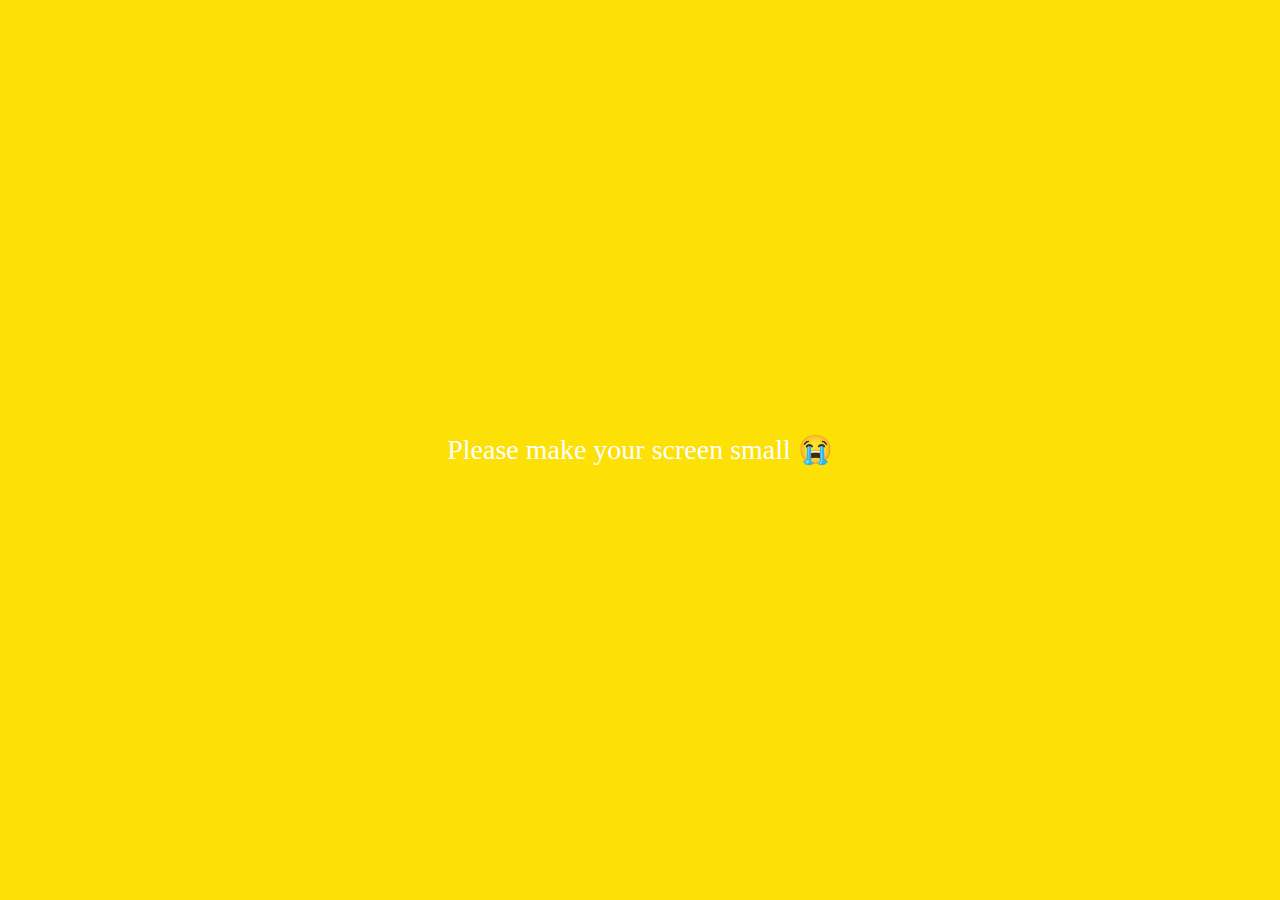
<file: index.html>
<!DOCTYPE html>
<html lang="en">
  <head>
    <meta charset="UTF-8" />
    <meta name="viewport" content="width=device-width, initial-scale=1.0" />
    <meta http-equiv="X-UA-Compatible" content="ie=edge" />
    <link
      rel="stylesheet"
      href="https://use.fontawesome.com/releases/v5.7.2/css/all.css"
      integrity="sha384-fnmOCqbTlWIlj8LyTjo7mOUStjsKC4pOpQbqyi7RrhN7udi9RwhKkMHpvLbHG9Sr"
      crossorigin="anonymous"
      \
    />
    <link rel="stylesheet" href="css/styles.css" />
    <title>Chats | Kakao Clone</title>
  </head>
  <body>
    <div class="status-bar">
      <div class="status-bar__column">
        <span class="status-bar__clock">13:54</span>
      </div>
      <div class="status-bar__column">
        <i class="fas fa-clock"></i>
        <i class="fas fa-volume-mute"></i>
        <i class="fas fa-wifi"></i>
        <span class="status-bar__battery-level">100%</span>
        <i class="fas fa-battery-full"></i>
      </div>
    </div>
    <header class="header">
      <div class="header__header-column">
        <h1 class="header__title">Chats</h1>
      </div>
      <div class="header__header-column">
        <span class="header__icon">
          <i class="fas fa-search"></i>
        </span>
        <span class="header__icon">
          <i class="far fa-comment"></i>
        </span>
        <span class="header__icon">
          <i class="fas fa-cog"></i>
        </span>
      </div>
    </header>
    <main class="chats">
      <ul class="chats__list">
        <li class="chats__chat chat">
          <a href="chat.html">
            <div class="chats__chat friend friend--lg">
              <div class="friend__column">
                <img src="images/avatar.JPG" class="m-avatar friend__avatar " />
                <div class="friend__content">
                  <span class="friend__name">
                    Lynn
                  </span>
                  <span class="friend__bottom-text">
                    Going home!
                  </span>
                </div>
              </div>
              <div class="friend__column">
                <span class="chat__timestamp">
                  March 8
                </span>
              </div>
            </div>
          </a>
        </li>
      </ul>
    </main>
    <nav class="nav">
      <ul class="nav__list">
        <li class="nav__list-item">
          <a href="friends.html" class="nav__list-link">
            <i class="far fa-user"></i>
          </a>
        </li>
        <li class="nav__list-item">
          <a href="index.html" class="nav__list-link">
            <div class="nav__badge">8</div>
            <i class="fas fa-comment"></i>
          </a>
        </li>
        <li class="nav__list-item">
          <a href="find.html" class="nav__list-link">
            <i class="fas fa-search"></i>
          </a>
        </li>
        <li class="nav__list-item">
          <a href="more.html" class="nav__list-link">
            <i class="fas fa-ellipsis-h"></i>
          </a>
        </li>
      </ul>
    </nav>
    <div class="bigScreen">
      <span class="bigScreen__text">Please make your screen small 😭</span>
    </div>
  </body>
</html>
</file>
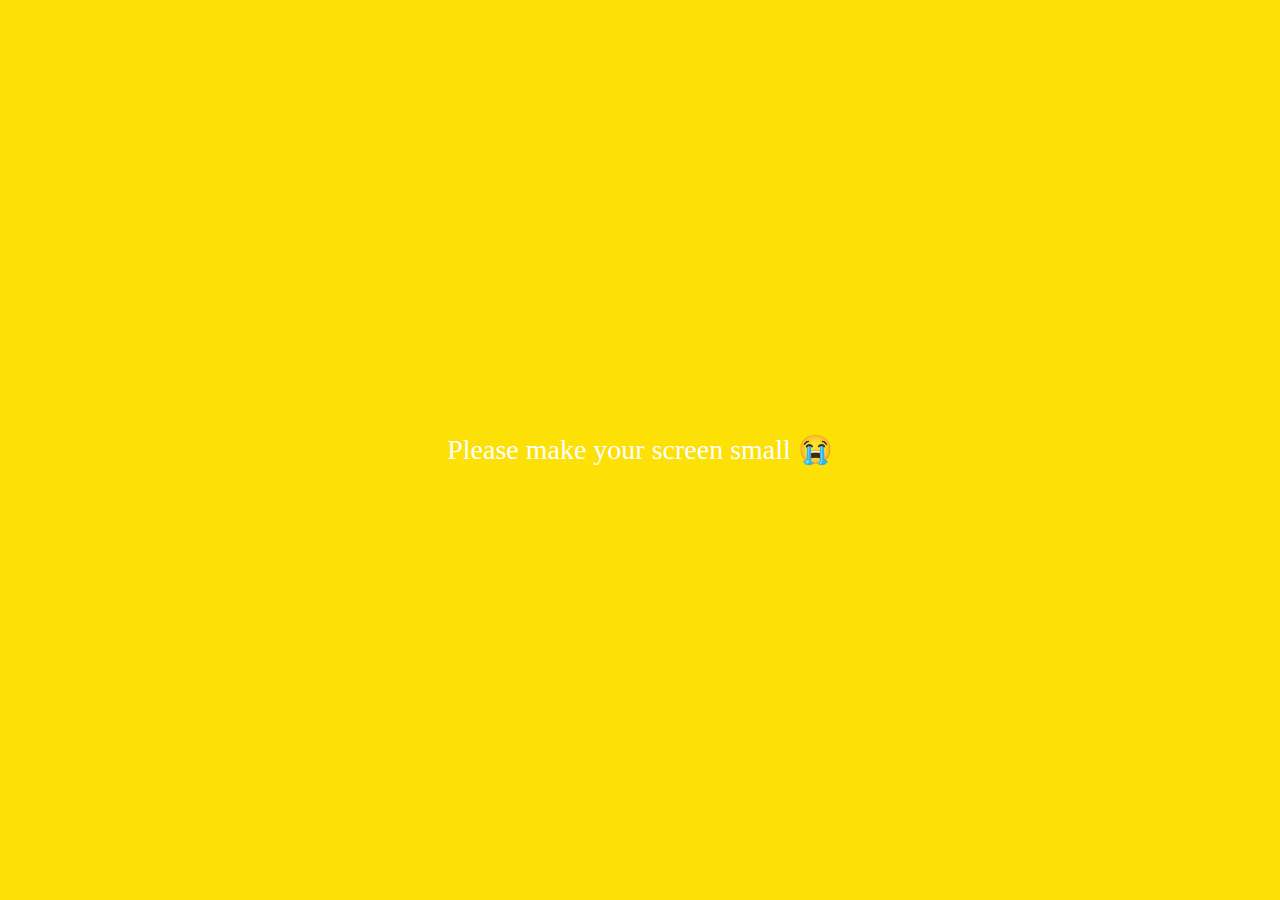
<file: find.html>
<!DOCTYPE html>
<html lang="en">
  <head>
    <meta charset="UTF-8" />
    <meta name="viewport" content="width=device-width, initial-scale=1.0" />
    <meta http-equiv="X-UA-Compatible" content="ie=edge" />
    <link
      rel="stylesheet"
      href="https://use.fontawesome.com/releases/v5.7.2/css/all.css"
      integrity="sha384-fnmOCqbTlWIlj8LyTjo7mOUStjsKC4pOpQbqyi7RrhN7udi9RwhKkMHpvLbHG9Sr"
      crossorigin="anonymous"
      \
    />
    <link rel="stylesheet" href="css/styles.css" />
    <title>Find | Kakao Clone</title>
  </head>
  <body>
    <div class="status-bar">
      <div class="status-bar__column">
        <span class="status-bar__clock">13:54</span>
      </div>
      <div class="status-bar__column">
        <i class="fas fa-clock"></i>
        <i class="fas fa-volume-mute"></i>
        <i class="fas fa-wifi"></i>
        <span class="status-bar__battery-level">100%</span>
        <i class="fas fa-battery-full"></i>
      </div>
    </div>
    <header class="header">
      <div class="header__header-column">
        <h1 class="header__title">Find</h1>
      </div>
      <div class="header__header-column">
        <span class="header__icon">
          <i class="fas fa-search"></i>
        </span>
        <span class="header__icon">
          <i class="fas fa-cog"></i>
        </span>
      </div>
    </header>
    <main class="find">
      <header class="find__header">
        <ul class="find__header-list">
          <li class="find__header-btn header-btn">
            <span class="header__btn-icon">
              <i class="fas fa-qrcode fa-2x"></i>
            </span>
            <span class="header__btn-title">
              QR Code
            </span>
          </li>
          <li class="find-header-btn header-btn">
            <span class="header__btn-icon">
              <i class="fas fa-user-plus fa-2x"></i>
            </span>
            <span class="header__btn-title">
              Add by Contacts
            </span>
          </li>
          <li class="find-header-btn header-btn">
            <span class="header__btn-icon">
              <i class="fas fa-passport fa-2x"></i>
            </span>
            <span class="header__btn-title">
              Add by ID
            </span>
          </li>
          <li class="find-header-btn header-btn">
            <span class="header__btn-icon">
              <i class="far fa-envelope fa-2x"></i>
            </span>
            <span class="header__btn-title">
              Invite
            </span>
          </li>
        </ul>
      </header>
      <ul class="find__recommended">
        <h5 class="find__title">
          Recommended Friends
        </h5>
        <li class="find__friend friend friend">
          <div class="friend__column">
            <img src="images/avatar.JPG" class="friend__avatar " />
            <div class="friend__content">
              <span class="friend__name">
                WooWonjin
              </span>
            </div>
          </div>
          <div class="friend__column">
            <div class="friend__add-btn">
              <i class="fas fa-user-plus"></i>
            </div>
          </div>
        </li>
      </ul>
    </main>
    <nav class="nav">
      <ul class="nav__list">
        <li class="nav__list-item">
          <a href="friends.html" class="nav__list-link">
            <i class="far fa-user"></i>
          </a>
        </li>
        <li class="nav__list-item">
          <a href="index.html" class="nav__list-link">
            <i class="far fa-comment"></i>
          </a>
        </li>
        <li class="nav__list-item">
          <a href="find.html" class="nav__list-link">
            <i class="fas fa-search"></i>
          </a>
        </li>
        <li class="nav__list-item">
          <a href="more.html" class="nav__list-link">
            <i class="fas fa-ellipsis-h"></i>
          </a>
        </li>
      </ul>
    </nav>
    <div class="bigScreen">
      <span class="bigScreen__text">Please make your screen small 😭</span>
    </div>
  </body>
</html>
</file>
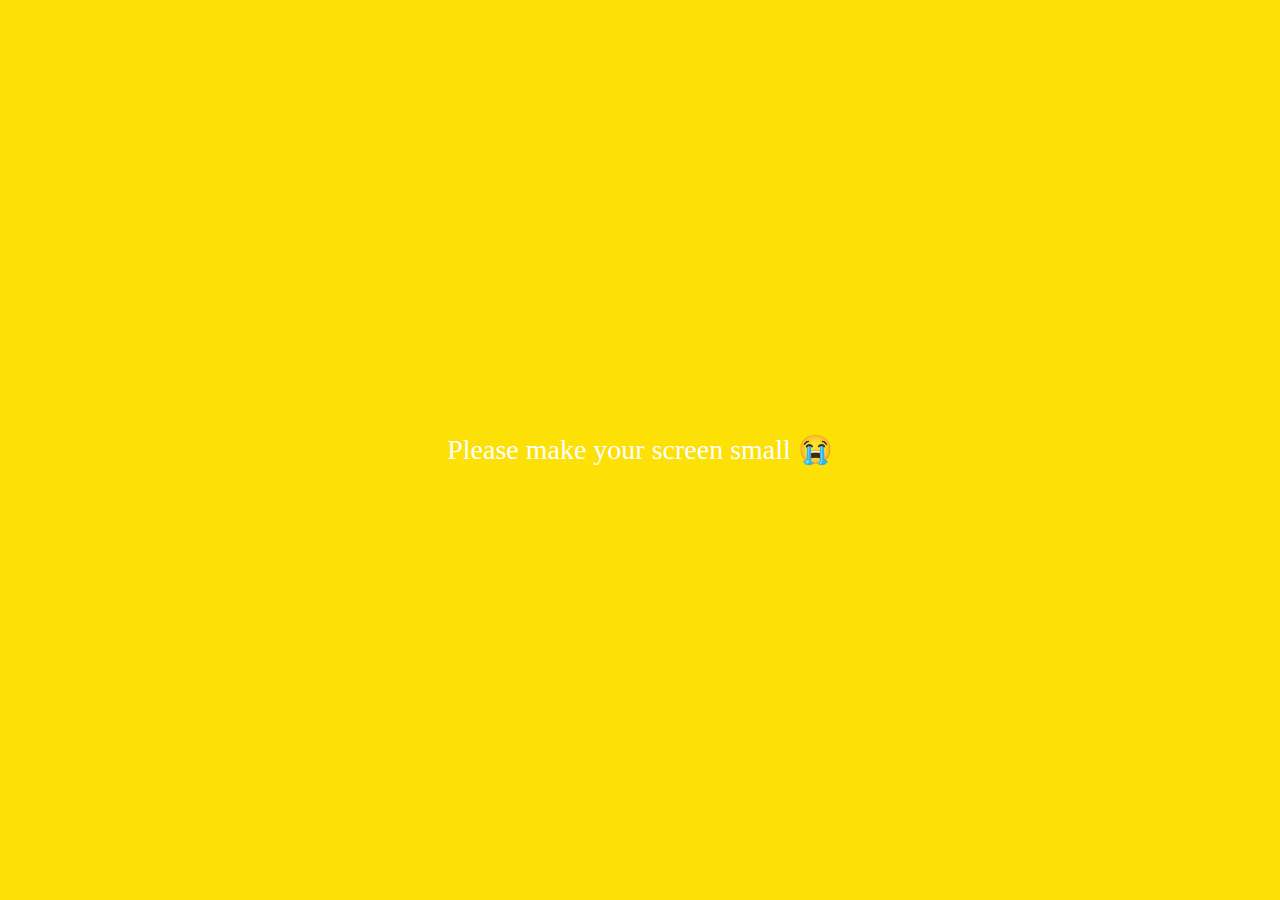
<file: friends.html>
<!DOCTYPE html>
<html lang="en">
  <head>
    <meta charset="UTF-8" />
    <meta name="viewport" content="width=device-width, initial-scale=1.0" />
    <meta http-equiv="X-UA-Compatible" content="ie=edge" />
    <link
      rel="stylesheet"
      href="https://use.fontawesome.com/releases/v5.7.2/css/all.css"
      integrity="sha384-fnmOCqbTlWIlj8LyTjo7mOUStjsKC4pOpQbqyi7RrhN7udi9RwhKkMHpvLbHG9Sr"
      crossorigin="anonymous"
      \
    />
    <link rel="stylesheet" href="css/styles.css" />
    <title>Friends | Kakao Clone</title>
  </head>
  <body>
    <div class="status-bar">
      <div class="status-bar__column">
        <span class="status-bar__clock">13:54</span>
      </div>
      <div class="status-bar__column">
        <i class="fas fa-clock"></i>
        <i class="fas fa-volume-mute"></i>
        <i class="fas fa-wifi"></i>
        <span class="status-bar__battery-level">100%</span>
        <i class="fas fa-battery-full"></i>
      </div>
    </div>
    <header class="header">
      <div class="header__header-column">
        <h1 class="header__title">Friends</h1>
      </div>
      <div class="header__header-column">
        <span class="header__icon">
          <i class="fas fa-search"></i>
        </span>
        <span class="header__icon">
          <i class="fas fa-cog"></i>
        </span>
      </div>
    </header>
    <main class="friends">
      <header class="friends__header">
        <div class="friends__friend friend">
          <div class="friend__column">
            <img src="images/avatar.JPG" class="g-avatar friend__avatar " />
            <div class="friend__content">
              <span class="friend__name">
                WooWonjin
              </span>
              <span class="friend__status">
                dndnjswls613@naver.com
              </span>
            </div>
          </div>
        </div>
      </header>
      <div class="friends__plus">
        <h5 class="friends__title">Plus friend</h5>
        <div class="friends__friend friend friend">
          <div class="friend__column">
            <img src="images/avatar.JPG" class="friend__avatar " />
            <div class="friend__content">
              <span class="friend__name">
                Plus Friend
              </span>
            </div>
          </div>
        </div>
      </div>
      <ul class="friends__list">
        <h5 class="friends__title">Friends 14</h5>
        <li class="friends__friend friend friend">
          <div class="friend__column">
            <img src="images/avatar.JPG" class="friend__avatar " />
            <div class="friend__content">
              <span class="friend__name">
                WooWonjin
              </span>
              <span class="friend__status">
                dndnjswls613@naver.com
              </span>
            </div>
          </div>
          <div class="friend__column">
            <div class="friend__now-listening">
              <span>
                FTISLAND (FT NomadCoder)
              </span>
              <span>
                <i class="fas fa-play"></i>
              </span>
            </div>
          </div>
        </li>
      </ul>
    </main>
    <nav class="nav">
      <ul class="nav__list">
        <li class="nav__list-item">
          <a href="friends.html" class="nav__list-link">
            <i class="far fa-user"></i>
          </a>
        </li>
        <li class="nav__list-item">
          <a href="index.html" class="nav__list-link">
            <i class="far fa-comment"></i>
          </a>
        </li>
        <li class="nav__list-item">
          <a href="find.html" class="nav__list-link">
            <i class="fas fa-search"></i>
          </a>
        </li>
        <li class="nav__list-item">
          <a href="more.html" class="nav__list-link">
            <i class="fas fa-ellipsis-h"></i>
          </a>
        </li>
      </ul>
    </nav>
    <div class="bigScreen">
      <span class="bigScreen__text">Please make your screen small 😭</span>
    </div>
  </body>
</html>
</file>
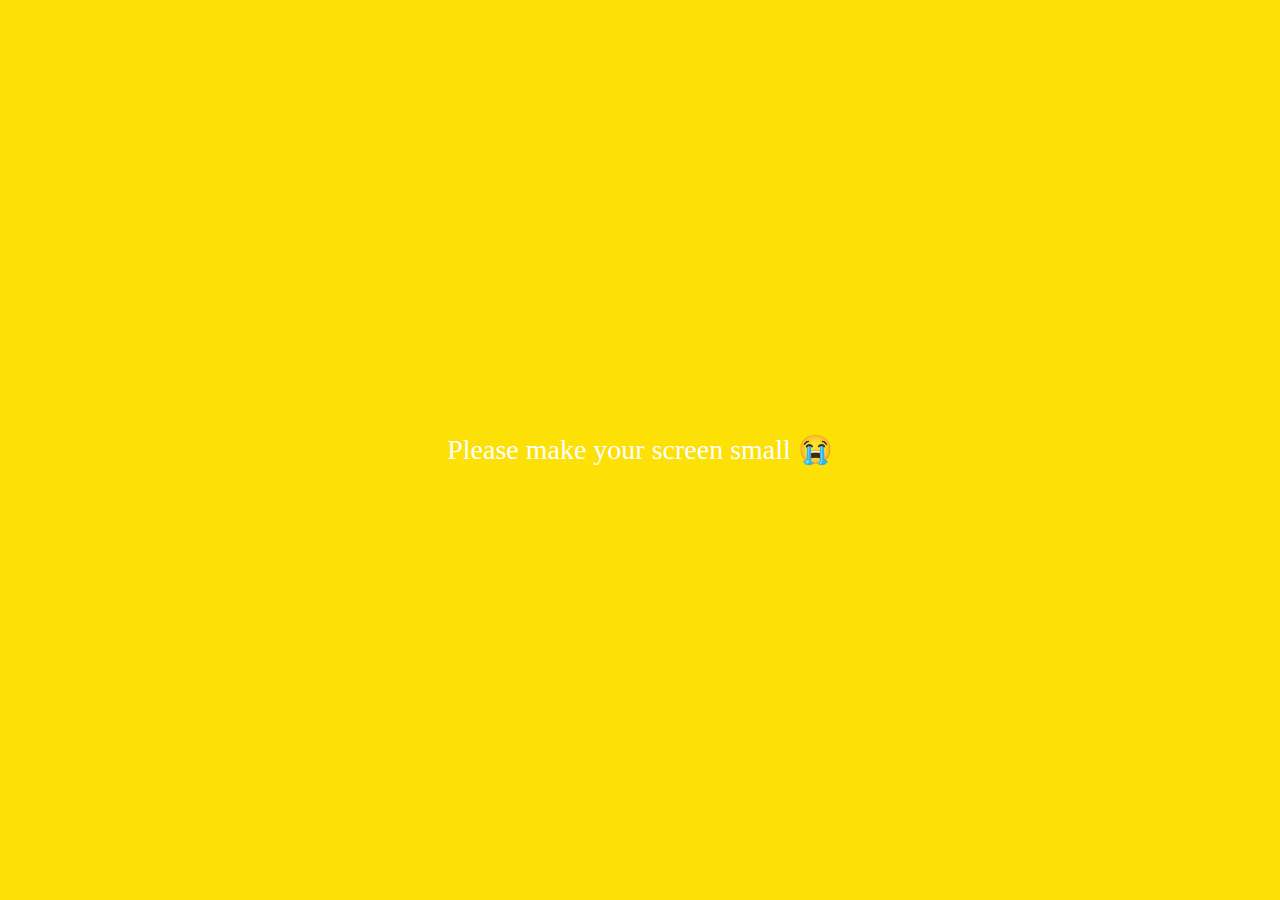
<file: more.html>
<!DOCTYPE html>
<html lang="en">
  <head>
    <meta charset="UTF-8" />
    <meta name="viewport" content="width=device-width, initial-scale=1.0" />
    <meta http-equiv="X-UA-Compatible" content="ie=edge" />
    <link
      rel="stylesheet"
      href="https://use.fontawesome.com/releases/v5.7.2/css/all.css"
      integrity="sha384-fnmOCqbTlWIlj8LyTjo7mOUStjsKC4pOpQbqyi7RrhN7udi9RwhKkMHpvLbHG9Sr"
      crossorigin="anonymous"
      \
    />
    <link rel="stylesheet" href="css/styles.css" />
    <title>More | Kakao Clone</title>
  </head>
  <body>
    <div class="status-bar">
      <div class="status-bar__column">
        <span class="status-bar__clock">13:54</span>
      </div>
      <div class="status-bar__column">
        <i class="fas fa-clock"></i>
        <i class="fas fa-volume-mute"></i>
        <i class="fas fa-wifi"></i>
        <span class="status-bar__battery-level">100%</span>
        <i class="fas fa-battery-full"></i>
      </div>
    </div>
    <header class="header">
      <div class="header__header-column">
        <h1 class="header__title">More</h1>
      </div>
      <div class="header__header-column">
        <span class="header__icon">
          <i class="fas fa-search"></i>
        </span>
        <span class="header__icon">
          <i class="fas fa-qrcode"></i>
        </span>
        <span class="header__icon">
          <a href="settings.html">
            <i class="fas fa-cog"></i>
          </a>
        </span>
      </div>
    </header>
    <main class="more">
      <header class="more__header">
        <div class="friends__friend friend friend">
          <div class="friend__column">
            <img src="images/avatar.JPG" class="g-avatar friend__avatar " />
            <div class="friend__content">
              <span class="friend__name">
                WooWonjin
              </span>
              <span class="friend__status">
                dndnjswls613@naver.com
              </span>
            </div>
          </div>
          <div class="friend__column">
            <i class="far fa-comment-alt fa-2x"></i>
          </div>
        </div>
        <ul class="more__btn-list">
          <li class="more__btn">
            <span class="more__btn-icon">
              <i class="far fa-smile fa-2x"></i>
            </span>
            <span class="more__btn-title">
              Emoticons
            </span>
          </li>
          <li class="more__btn">
            <span class="more__btn-icon">
              <i class="fas fa-brush fa-2x"></i>
            </span>
            <span class="more__btn-title">
              Themes
            </span>
          </li>
          <li class="more__btn">
            <span class="more__btn-icon">
              <i class="fab fa-kickstarter-k fa-2x"></i>
            </span>
            <span class="more__btn-title">
              Account
            </span>
          </li>
        </ul>
      </header>
      <section class="more__suggestions">
        <h5 class="more__title">Suggestions</h5>
        <ul class="more__suggestions-list">
          <li class="more_suggestion suggestion">
            <span class="suggestion__icon">
              <i class="fas fa-quote-right"></i>
            </span>
            <span class="suggestion__title">Kakao Story</span>
          </li>
          <li class="more_suggestion suggestion">
            <span class="suggestion__icon">
              <i class="fas fa-beer"></i>
            </span>
            <span class="suggestion__title">Kakao Friends</span>
          </li>
          <li class="more_suggestion suggestion">
            <span class="suggestion__icon">
              <i class="fas fa-gamepad"></i>
            </span>
            <span class="suggestion__title">Friends Gem</span>
          </li>
        </ul>
      </section>
    </main>
    <nav class="nav">
      <ul class="nav__list">
        <li class="nav__list-item">
          <a href="friends.html" class="nav__list-link">
            <i class="far fa-user"></i>
          </a>
        </li>
        <li class="nav__list-item">
          <a href="index.html" class="nav__list-link">
            <i class="far fa-comment"></i>
          </a>
        </li>
        <li class="nav__list-item">
          <a href="find.html" class="nav__list-link">
            <i class="fas fa-search"></i>
          </a>
        </li>
        <li class="nav__list-item">
          <a href="more.html" class="nav__list-link">
            <i class="fas fa-ellipsis-h"></i>
          </a>
        </li>
      </ul>
    </nav>
    <div class="bigScreen">
      <span class="bigScreen__text">Please make your screen small 😭</span>
    </div>
  </body>
</html>
</file>
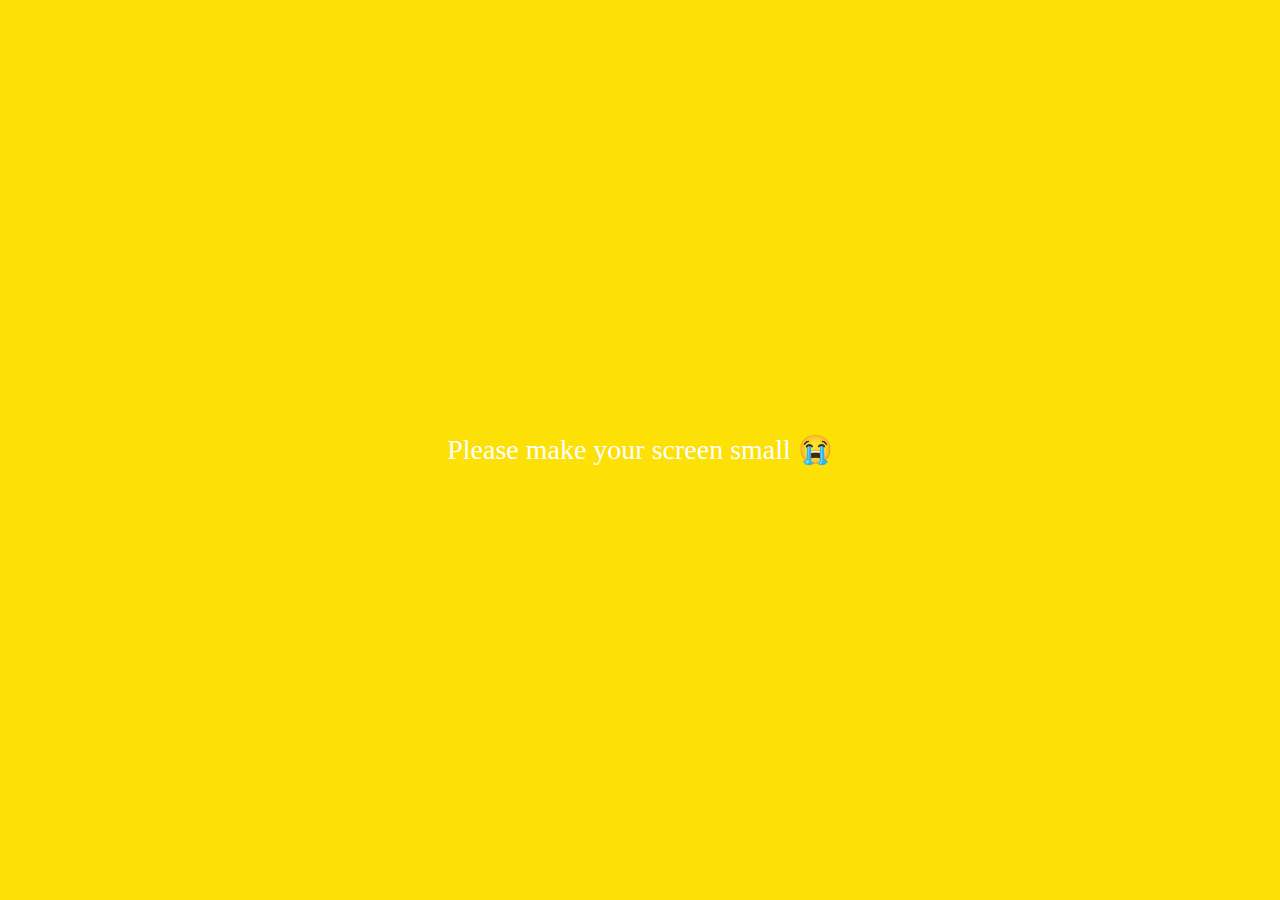
<file: settings.html>
<!DOCTYPE html>
<html lang="en">
  <head>
    <meta charset="UTF-8" />
    <meta name="viewport" content="width=device-width, initial-scale=1.0" />
    <meta http-equiv="X-UA-Compatible" content="ie=edge" />
    <link
      rel="stylesheet"
      href="https://use.fontawesome.com/releases/v5.7.2/css/all.css"
      integrity="sha384-fnmOCqbTlWIlj8LyTjo7mOUStjsKC4pOpQbqyi7RrhN7udi9RwhKkMHpvLbHG9Sr"
      crossorigin="anonymous"
      \
    />
    <link rel="stylesheet" href="css/styles.css" />
    <title>Settings | Kakao Clone</title>
  </head>
  <body>
    <div class="status-bar">
      <div class="status-bar__column">
        <span class="status-bar__clock">13:54</span>
      </div>
      <div class="status-bar__column">
        <i class="fas fa-clock"></i>
        <i class="fas fa-volume-mute"></i>
        <i class="fas fa-wifi"></i>
        <span class="status-bar__battery-level">100%</span>
        <i class="fas fa-battery-full"></i>
      </div>
    </div>
    <header class="header">
      <div class="header__header-column">
        <a href="more.html" class="header__back-btn">
          <i class="fas fa-arrow-left"></i>
        </a>
        <h1 class="header__title">Settings</h1>
      </div>
      <div class="header__header-column">
        <span class="header__icon">
          <i class="fas fa-search"></i>
        </span>
      </div>
    </header>
    <main class="settings">
      <section class="settings__section">
        <ul class="settings__list">
          <li class="settings__setting">
            <span class="setting__icon">
              <i class="fas fa-lock"></i>
            </span>
            <span class="setting__title">Privacy</span>
          </li>
          <li class="settings__setting">
            <span class="setting__icon">
              <i class="far fa-bell"></i>
            </span>
            <span class="setting__title">Notifications</span>
          </li>
          <li class="settings__setting">
            <span class="setting__icon">
              <i class="far fa-user"></i>
            </span>
            <span class="setting__title">Friends</span>
          </li>
        </ul>
      </section>
      <section class="settings__section">
        <ul class="settings__list">
          <li class="settings__setting">
            <span class="setting__icon">
              <i class="fas fa-lock"></i>
            </span>
            <span class="setting__title">Privacy</span>
          </li>
          <li class="settings__setting">
            <span class="setting__icon">
              <i class="far fa-bell"></i>
            </span>
            <span class="setting__title">Notifications</span>
          </li>
          <li class="settings__setting">
            <span class="setting__icon">
              <i class="far fa-user"></i>
            </span>
            <span class="setting__title">Friends</span>
          </li>
        </ul>
      </section>
    </main>
    <div class="bigScreen">
      <span class="bigScreen__text">Please make your screen small 😭</span>
    </div>
  </body>
</html>
</file>
<file: css/styles.css>
@import url("https://fonts.googleapis.com/css?family=Open+Sans:300:400,600&display=swap");
@import "reset.css";
@import "status-bar.css";
@import "header.css";
@import "nav-bar.css";
@import "friend.css";
@import "friends.css";
@import "find.css";
@import "more.css";
@import "settings.css";
@import "chat.css";
@import "mobile.css";
* {
  box-sizing: border-box;
}
body {
  background-color: white;
  padding: 10px 20px;
  color: #020202;
  font-family: "Open Sanas" -apple-system, BlinkMacSystemFont, "Segoe UI",
    Roboto, Oxygen, Ubuntu, Cantarell, "Open Sans", "Helvetica Neue", sans-serif;
}

a {
  color: inherit;
  text-decoration: none;
}

@keyframes fadeIn {
  from {
    opacity: 0;
    transform: translateY(50px);
  }
  to {
    opacity: 1;
    transform: none;
  }
}

main {
  animation: fadeIn 0.5s ease-in-out;
}
</file>
